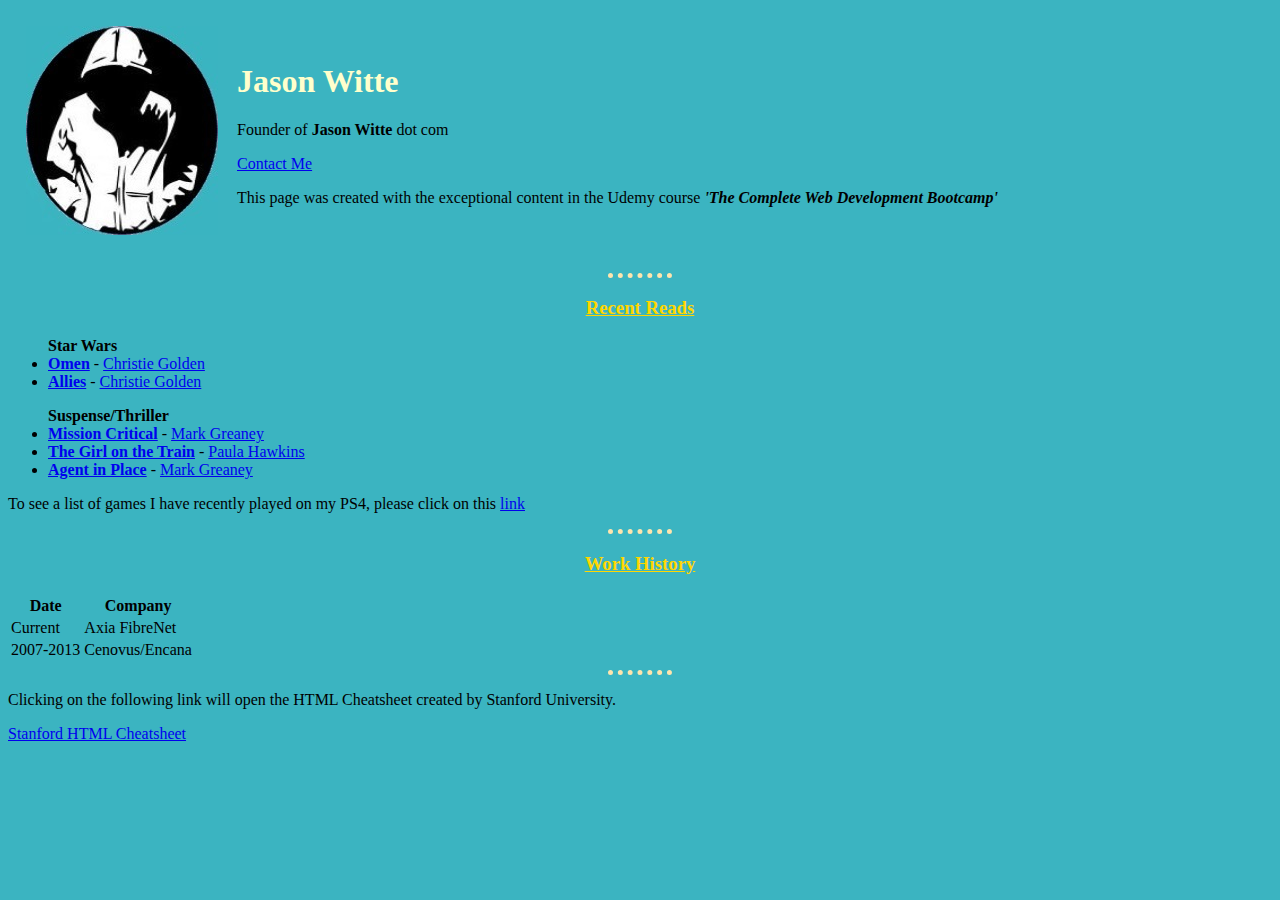
<file: index.html>
<!DOCTYPE html>
<html lang="en" dir="ltr">

<head>
  <meta charset="utf-8">
  <title>Jason's Site - Welcome!</title>
<link rel="stylesheet" href="styles.css">
</head>

<body>
  <table cellspacing="17">
    <tr>
      <td><img src="hoodie.jpg" alt="Drawing of hoodie"></td>
      <td>
        <h1>Jason Witte</h1>
        <p>Founder of <strong>Jason Witte</strong> dot com </p>
        <p><a target="_blank" href="ContactInfo.html">Contact Me</a></p>
        <p>This page was created with the exceptional content in the Udemy course <strong><em>
              'The Complete Web Development Bootcamp'</em></strong></p>
      </td>
  </table>
  <tr>
    <td></td>
    <td>
    </td>
  </tr>
  </tr>

  </p>
  <hr>
  <h3>Recent Reads</h3>
  <ul>
    <strong>Star Wars</strong>
    <li><a target="_blank" href="http://tinyurl.com/y5tm5nef"><strong>Omen</strong></a> -
      <a target="_blank" href="https://en.wikipedia.org/wiki/Christie_Golden">Christie Golden</a></li>
    <li><a target="_blank" href="http://tinyurl.com/y36q3do6"><strong>Allies</strong></a> -
      <a target="_blank" href="https://en.wikipedia.org/wiki/Christie_Golden">Christie Golden</a></li>
  </ul>
  <ul>
    <strong>Suspense/Thriller</strong>
    <li><a target="_blank" href="http://tinyurl.com/yxowkb8z"><strong>Mission Critical</strong></a> -
      <a target="_blank" href="https://en.wikipedia.org/wiki/Mark_Greaney_(novelist)">Mark Greaney</a></li>
    <li><a target="_blank" href="http://tinyurl.com/y2a2hr4j"><strong>The Girl on the Train</strong></a> -
      <a target="_blank" href="https://en.wikipedia.org/wiki/Paula_Hawkins_(author)">Paula Hawkins</a></li>
    <li><a target="_blank" href="http://tinyurl.com/y2spn65o"><strong>Agent in Place</strong></a> -
      <a target="_blank" href="https://en.wikipedia.org/wiki/Mark_Greaney_(novelist)">Mark Greaney</a></li>
  </ul>
  <p>
    To see a list of games I have recently played on my PS4, please click on this
    <a target="_blank" href="Games\games.html">link</a>
  </p>
  <hr>
  <h3>Work History</h3>
  <table>
    <thead>
      <tr>
        <th>Date</th>
        <th>Company</th>
      </tr>
    </thead>
    <tbody>
      <tr>
        <td>Current</td>
        <td>Axia FibreNet</td>
      </tr>
      <tr>
        <td>2007-2013</td>
        <td>Cenovus/Encana</td>
      </tr>
    </tbody>
    <tfoot>

    </tfoot>

  </table>
  <hr>
  <p>Clicking on the following link will open the HTML Cheatsheet created by Stanford University.</p>
  <a download href="https://web.stanford.edu/group/csp/cs21/htmlcheatsheet.pdf">Stanford HTML Cheatsheet</a>


</body>

</html>
</file>
<file: styles.css>
body {
    background-color: #3BB4C1;
  }

  hr {
    border-style: none;
    border-top-style: dotted;
    border-color: #ffe5ae;
    border-width: 5px;
    width: 5%;
  }
  h1
  {
    color: #ffffcc;
  }
  h2
  {
    color: #ffffcc;
  }
  h3
  {
    color: #ffd700;
    text-decoration: underline;
    text-align: center;

  }
</file>
